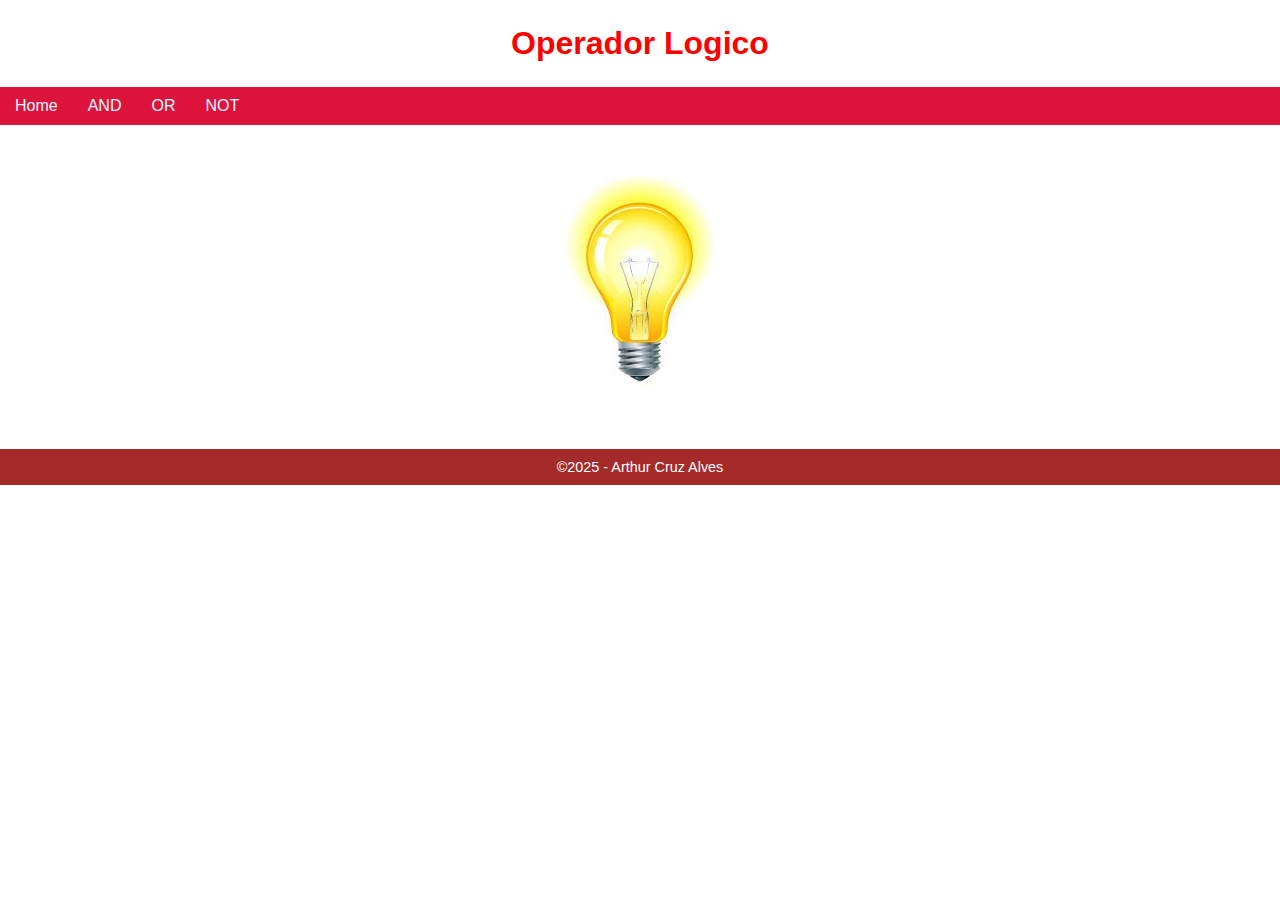
<file: index.html>
<!DOCTYPE html>
<html lang="pt-br">
<head>
    <meta charset="UTF-8">
    <meta name="viewport" content="width=device-width, initial-scale=1.0">
    <title>Simulador</title>
    <link rel="stylesheet" href="style.css">
</head>
<body>
    <header>
        <h1>Operador Logico</h1>
        <nav>
            <ul>
                <li><a href="index.html">Home</a></li>
                <li><a href="and.html">AND</a></li>
                <li><a href="or.html">OR</a></li>
                <li><a href="not.html">NOT</a></li>
            </ul>
        </nav>
    </header>

    <!-- Conteúdo -->
     <div class="container">
        <img src="img/on.jpg" alt="lâmpada" id="lamp" onclick="sw(3)">
     </div>

    <!-- Rodapé -->
     <footer>
        <p>&#169;2025 - Arthur Cruz Alves</p>
     </footer>

    <script src="app.js"></script>
</body>
</html>
</file>
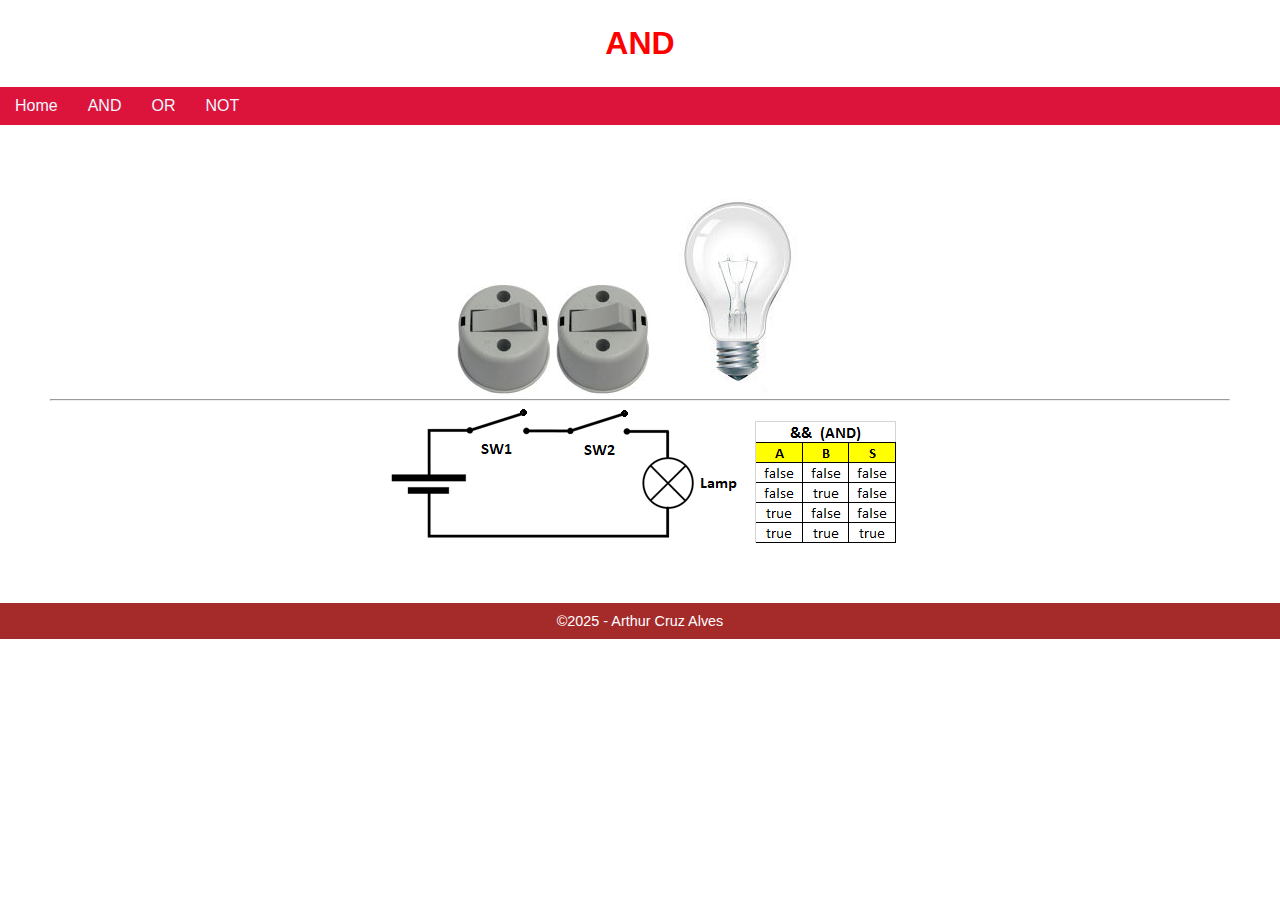
<file: and.html>
<!DOCTYPE html>
<html lang="pt-br">
<head>
    <meta charset="UTF-8">
    <meta name="viewport" content="width=device-width, initial-scale=1.0">
    <title>Simulador</title>
    <link rel="stylesheet" href="style.css">
</head>
<body>
    <header>
        <h1>AND</h1>
        <nav>
            <ul>
                <li><a href="index.html">Home</a></li>
                <li><a href="and.html">AND</a></li>
                <li><a href="or.html">OR</a></li>
                <li><a href="not.html">NOT</a></li>
            </ul>
        </nav>
    </header>

    <!-- Conteúdo -->
     <div class="container">
        <img src="img/swoff.png" alt="interruptor" id="sw1" onclick="sw(1)">
        <img src="img/swoff.png" alt="interruptor" id="sw2" onclick="sw(2)">
        <img src="img/off.jpg" alt="lâmpada" id="lamp" onclick="sw(3)">
        <hr>
        <p> 
            <img src="img/circ_and.png" alt="circuito">
            <img src="img/tabeland.png" alt="tabela">
        </p>
     </div>

    <!-- Rodapé -->
     <footer>
        <p>&#169;2025 - Arthur Cruz Alves</p>
     </footer>

    <script src="app.js"></script>
</body>
</html>
</file>
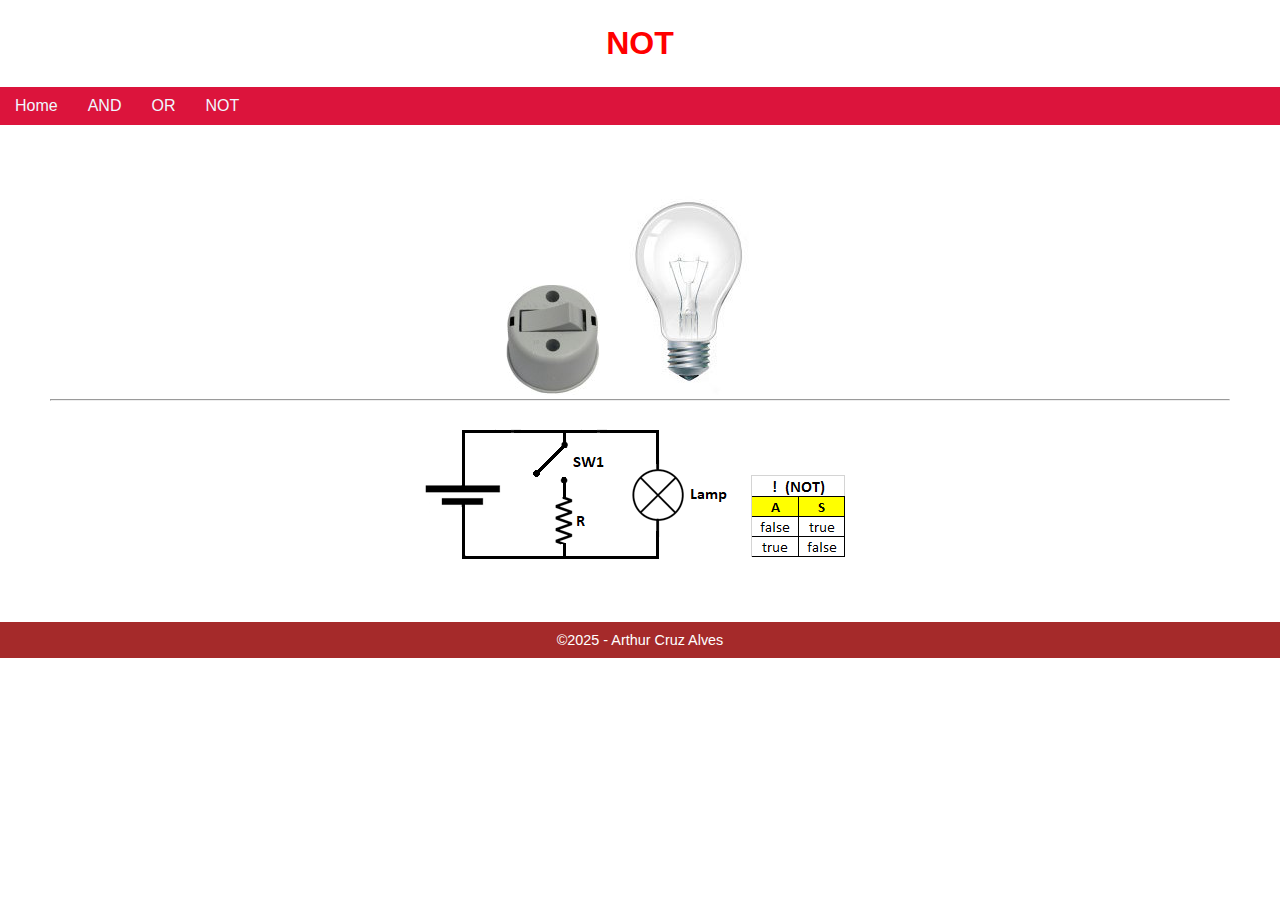
<file: not.html>
<!DOCTYPE html>
<html lang="pt-br">
<head>
    <meta charset="UTF-8">
    <meta name="viewport" content="width=device-width, initial-scale=1.0">
    <title>Simulador</title>
    <link rel="stylesheet" href="style.css">
</head>
<body>
    <header>
        <h1>NOT</h1>
        <nav>
            <ul>
                <li><a href="index.html">Home</a></li>
                <li><a href="and.html">AND</a></li>
                <li><a href="or.html">OR</a></li>
                <li><a href="not.html">NOT</a></li>
            </ul>
        </nav>
    </header>

    <!-- Conteúdo -->
    <div class="container">
        <img src="img/swoff.png" alt="interruptor" id="sw1" onclick="sw(1)">
        <img src="img/off.jpg" alt="lâmpada" id="lamp" onclick="sw(3)">
        <hr>
        <p> 
            <img src="img/circ_not.png" alt="circuito">
            <img src="img/tabelnot.png" alt="tabela">
        </p>
     </div>

    <!-- Rodapé -->
     <footer>
        <p>&#169;2025 - Arthur Cruz Alves</p>
     </footer>
    <script src="app.js"></script>
</body>
</html>
</file>
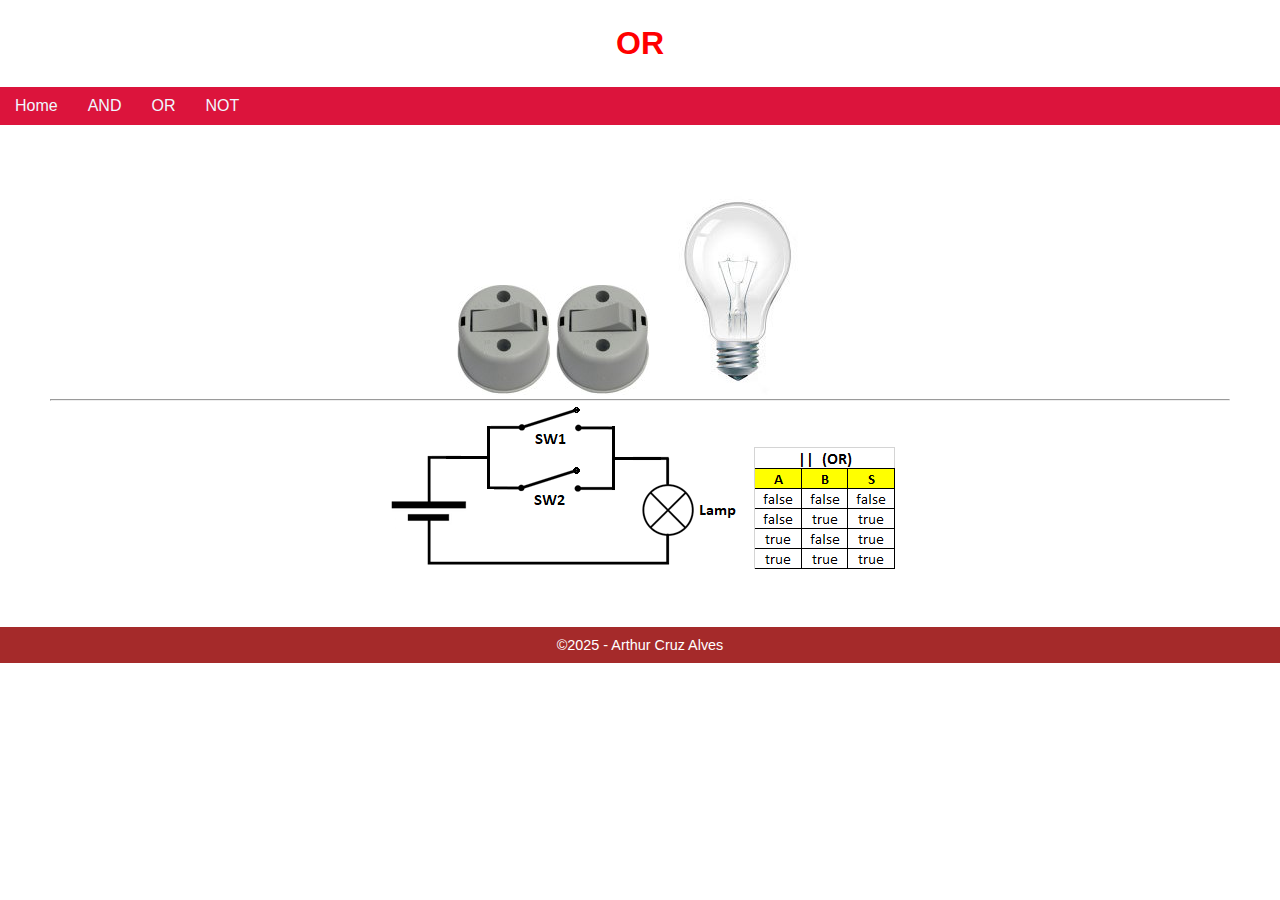
<file: or.html>
<!DOCTYPE html>
<html lang="pt-br">
<head>
    <meta charset="UTF-8">
    <meta name="viewport" content="width=device-width, initial-scale=1.0">
    <title>Simulador</title>
    <link rel="stylesheet" href="style.css">
</head>
<body>
    <header>
        <h1>OR</h1>
        <nav>
            <ul>
                <li><a href="index.html">Home</a></li>
                <li><a href="and.html">AND</a></li>
                <li><a href="or.html">OR</a></li>
                <li><a href="not.html">NOT</a></li>
            </ul>
        </nav>
    </header>

    <!-- Conteúdo -->
    <div class="container">
        <img src="img/swoff.png" alt="interruptor" id="sw1" onclick="sw(1)">
        <img src="img/swoff.png" alt="interruptor" id="sw2" onclick="sw(2)">
        <img src="img/off.jpg" alt="lâmpada" id="lamp" onclick="sw(3)">
        <hr>
        <p> 
            <img src="img/circ_or.png" alt="circuito">
            <img src="img/tabelor.png" alt="tabela">
        </p>
     </div>
    <!-- Rodapé -->
     <footer>
        <p>&#169;2025 - Arthur Cruz Alves</p>
     </footer>
    <script src="app.js"></script>
</body>
</html>
</file>
<file: style.css>
/*CSS Reset */ 
* {
   margin: 0;
   padding: 0; 
}

/* Layout */
body {
    font-family: sans-serif;
    font-size: 1em;
}

img{
    max-width: 100%;
}

.container {
    margin: 50px;
    text-align: center;
}

#sw1 {
    float: left;
}

#sw2 {
    float: right;
}

/********* Smartphones ********/
/* Cabeçalho */
header h1 {
    color: red;
    text-align: center;
    padding: 25px 0px;
}

/* menu */
nav {
    width: 100%;
}

nav ul {
    list-style: none;
    background-color: crimson;
    overflow: hidden;
}

nav ul li {
    float: left;
}

nav ul li a {
    text-decoration: none;
    color: aliceblue;
    display: block;
    padding: 10px 15px;
}

nav ul li a:hover {
    background-color: #cc470d;
}

/* Rodapé */ 
footer {
    width: 100%;
    background-color: brown;
    color: #ffff;
    padding: 10px 0px;
    font-size: 0.9em;
    text-align: center;
}



/********** Tablets, Notebooks e PCs ********/
@media (min-width: 576px) {
    #sw1,#sw2 {
        float: none;
    }
}
</file>
